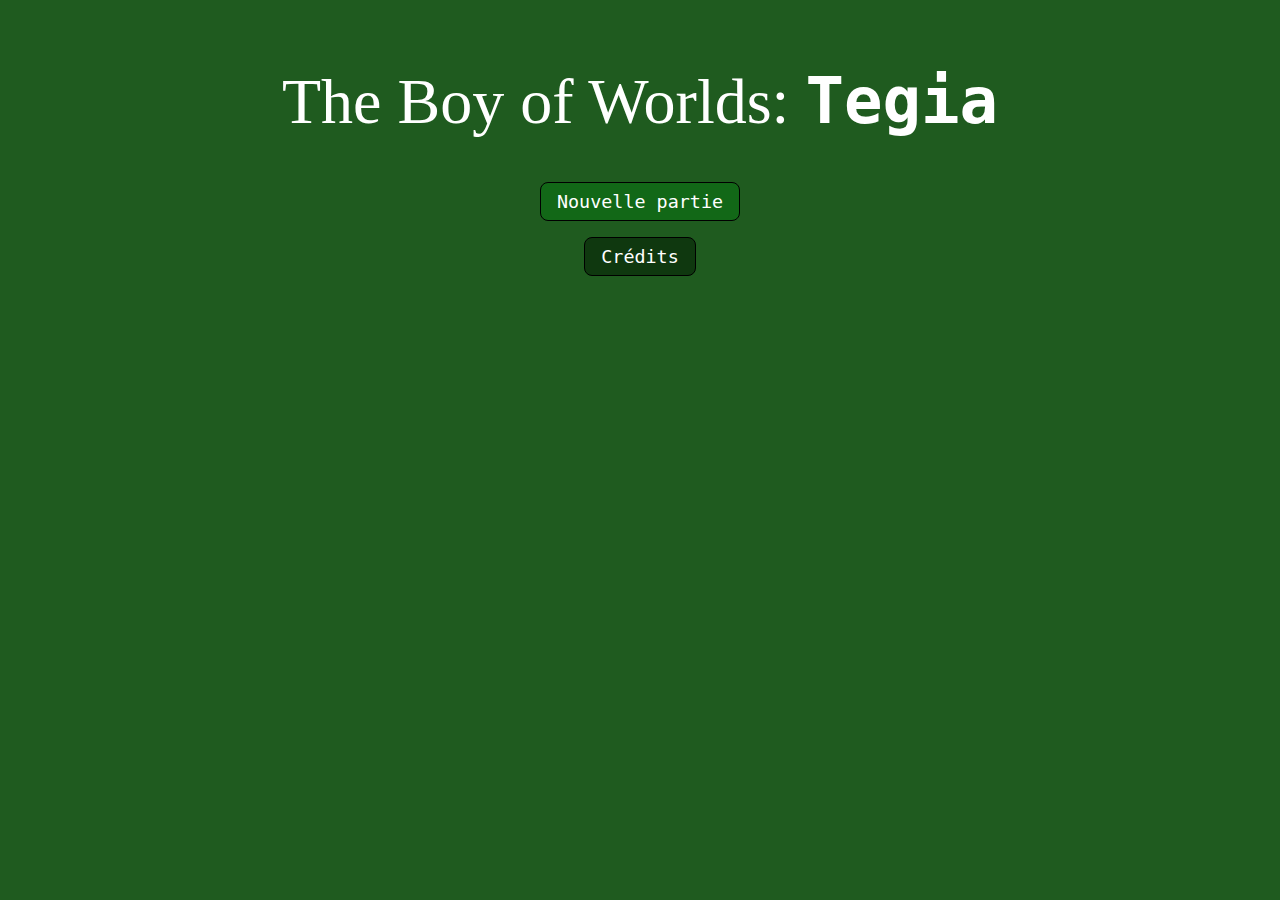
<file: index.html>
<!-- author: @SaurFort -->

<!DOCTYPE html>
<html lang="fr">
  <head>
    <meta charset="UTF-8" />
    <meta name="viewport" content="width=device-width, initial-scale=1.0" />

    <link rel="stylesheet" href="assets/style.css" />
    <title>The Boy of Worlds: Tegia</title>
  </head>

  <!-- Menu du jeu -->
  <body class="text-center">
    <h1><span class="typo">The Boy of Worlds: </span>Tegia</h1>
    <div class="grid grid-cols-1 gap-1 mx-auto">
      <a class="button primary" href="pages/play.php"> Nouvelle partie </a>
      <a class="button" href="/pages/credits.html">Crédits</a>
    </div>
  </body>
</html>
</file>
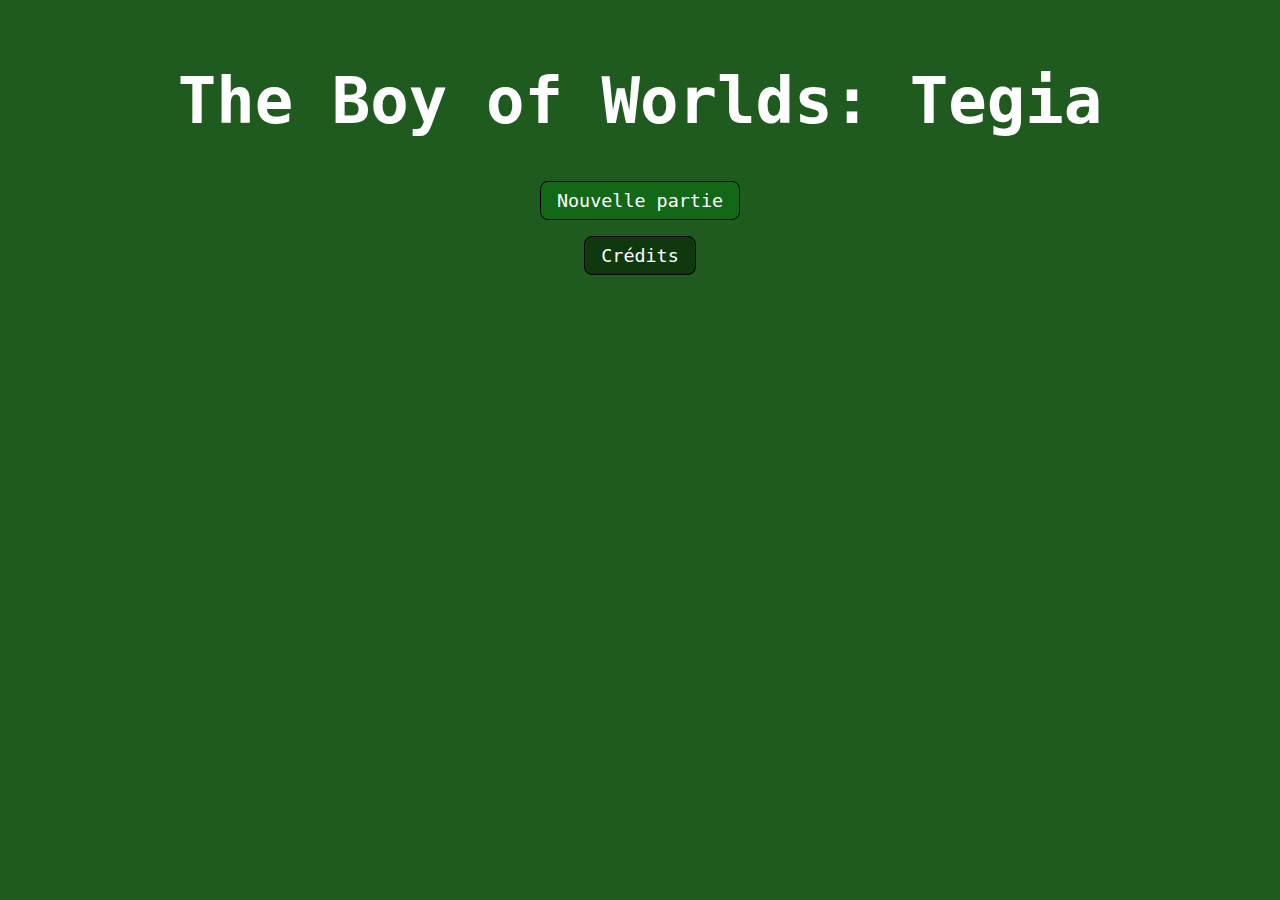
<file: home.html>
<!-- author: @SaurFort -->

<!DOCTYPE html>
<html lang="fr">
  <head>
    <meta charset="UTF-8" />
    <meta name="viewport" content="width=device-width, initial-scale=1.0" />

    <link rel="stylesheet" href="assets/style.css" />
    <title>The Boy of Worlds: Tegia</title>
  </head>

  <!-- Menu du jeu -->
  <body class="text-center">
    <h1>The Boy of Worlds: Tegia</h1>
    <div class="grid grid-cols-1 gap-1 mx-auto">
      <a class="button primary" href="pages/play.php"> Nouvelle partie </a>
      <a class="button">Crédits</a>
    </div>
  </body>
</html>

<style>
  @layer menu;
</style>
</file>
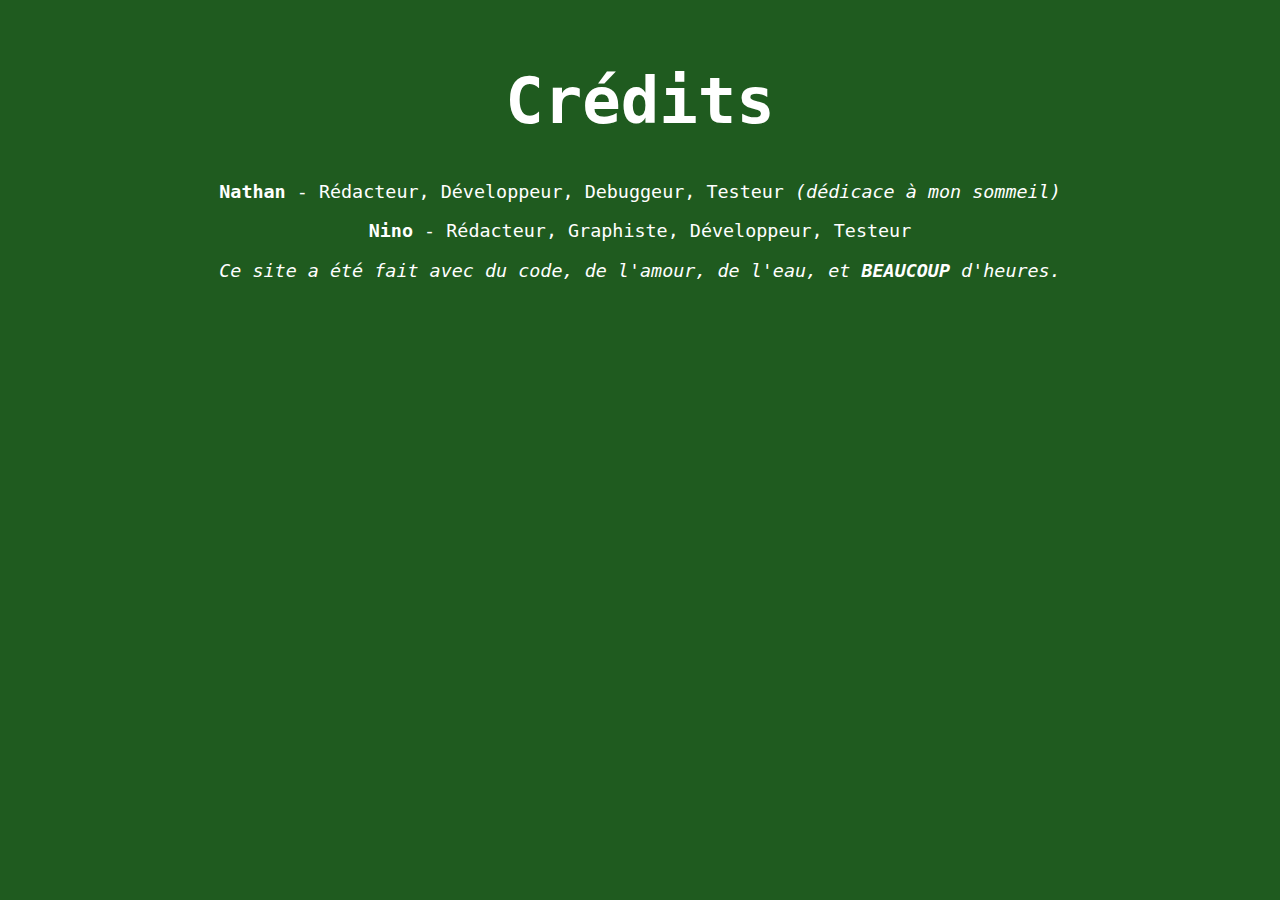
<file: pages/credits.html>
<!DOCTYPE html>
<html lang="fr">
  <head>
    <meta charset="UTF-8" />
    <meta name="viewport" content="width=device-width, initial-scale=1.0" />

    <link rel="stylesheet" href="../assets/style.css" />
    <title>Crédits</title>
  </head>

  <body class="text-center">
    <h1>Crédits</h1>
    <div class="text-center">
      <p><b>Nathan</b> - Rédacteur, Développeur, Debuggeur, Testeur <em>(dédicace à mon sommeil)</em></p>
      <p class="mb-1"><b>Nino</b> - Rédacteur, Graphiste, Développeur, Testeur</p>
      <p><em>Ce site a été fait avec du code, de l'amour, de l'eau, et <b>BEAUCOUP</b> d'heures.</em></p>
    </div>
  </body>
</html>
</file>
<file: assets/style.css>
/* S'applique à toute les balises */
* {
  /* Theme */
  --bg: #1f5b1f;
  --bg-container: #0f380f;

  --text: #fff;

  --accent-primary: #126817;

  /* Propriété */
  transition: all 0.5s ease;
}

/* S'applique à tout le corp de la page */
body {
  margin: 0;
  margin-left: 4rem;
  margin-right: 4rem;
  color: var(--text);
  font-family: OCR A Std, monospace;
  background-color: var(--bg);
  font-size: 1.15rem;
}

/* Menu principal */
@layer menu {
  body {
    margin-top: 5% !important;
  }

  h1 {
    font-size: 4rem;
  }
}

/* Propriété réutilisable */
.mx-auto {
  margin-left: auto;
  margin-right: auto;
}

.button {
  padding: 0.5rem 1rem;
  background-color: var(--bg-container);
  color: var(--text);
  text-decoration: none;
  cursor: pointer;
  border-radius: 0.5rem;
  border: solid 1px #000;
}

.button.primary {
  background-color: var(--accent-primary);
}

.text-center {
  text-align: center;
}

.grid {
  display: grid;
  justify-items: center;
}

.grid-cols-1 {
  grid-column: 1;
}

.gap-1 {
  gap: 1rem;
}

.typo {
  font-family: Impact, fantasy;
  font-weight: 100;
}

/* Effet */
.button:hover {
  box-shadow: 5px 5px 10px #000;
}
</file>
